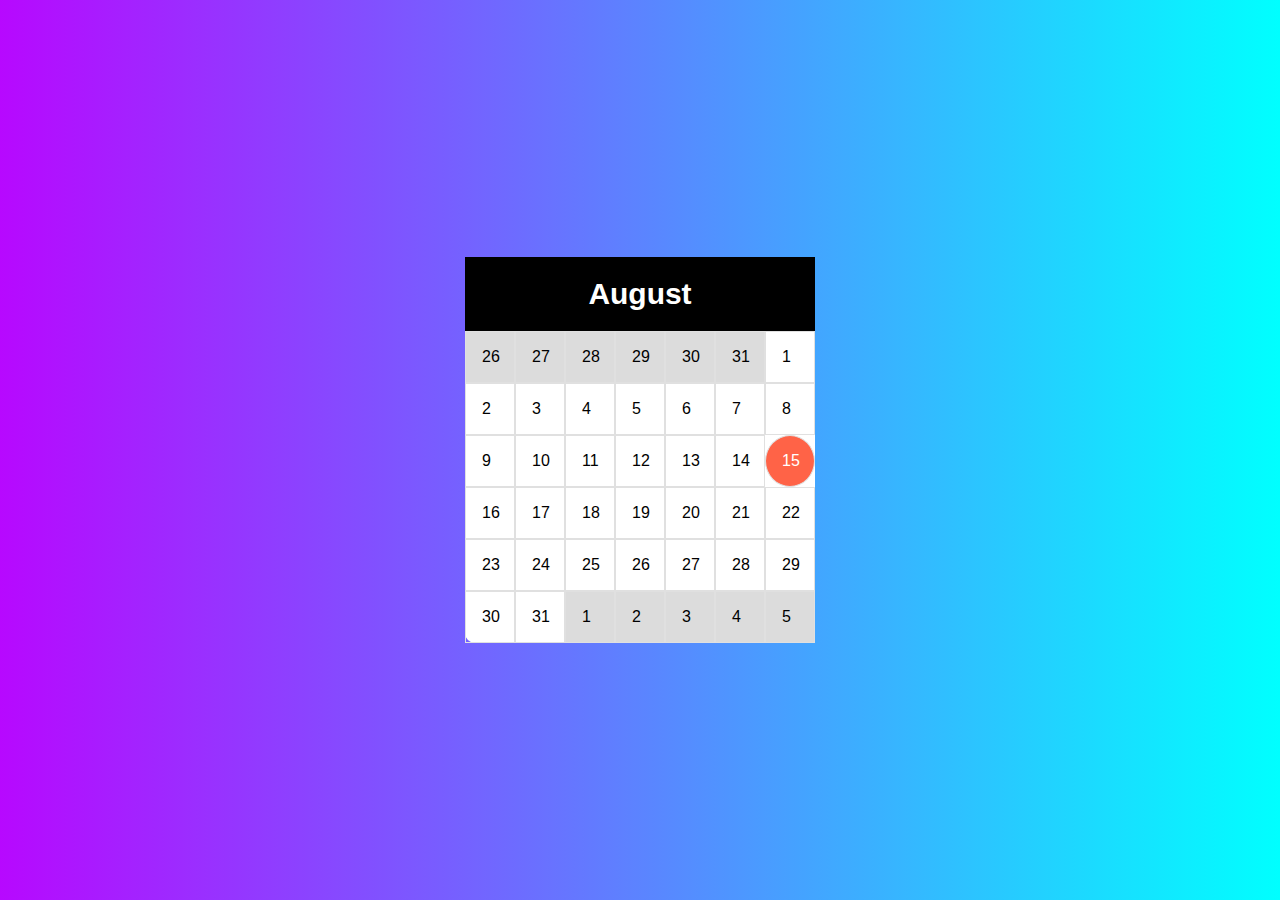
<file: calendar/index.html>
<!DOCTYPE html>
<html lang="en">
  <head>
    <meta charset="UTF-8" />
    <meta name="viewport" content="width=device-width, initial-scale=1.0" />
    <link rel="stylesheet" href="style.css" />
    <title>calendar</title>
  </head>
  <body>
    <div class="container">
      <div class="calendar">
        <div class="month">
          <h3>August</h3>
        </div>
        <div class="date">
          <span class="disabled">26</span>
          <span class="disabled">27</span>
          <span class="disabled">28</span>
          <span class="disabled">29</span>
          <span class="disabled">30</span>
          <span class="disabled">31</span>
          <span>1</span>
          <span>2</span>
          <span>3</span>
          <span>4</span>
          <span>5</span>
          <span>6</span>
          <span>7</span>
          <span>8</span>
          <span>9</span>
          <span>10</span>
          <span>11</span>
          <span>12</span>
          <span>13</span>
          <span>14</span>
          <span class="active">15</span>
          <span>16</span>
          <span>17</span>
          <span>18</span>
          <span>19</span>
          <span>20</span>
          <span>21</span>
          <span>22</span>
          <span>23</span>
          <span>24</span>
          <span>25</span>
          <span>26</span>
          <span>27</span>
          <span>28</span>
          <span>29</span>
          <span>30</span>
          <span>31</span>
          <span class="disabled">1</span>
          <span class="disabled">2</span>
          <span class="disabled">3</span>
          <span class="disabled">4</span>
          <span class="disabled">5</span>
        </div>
      </div>
    </div>
  </body>
</html>
</file>
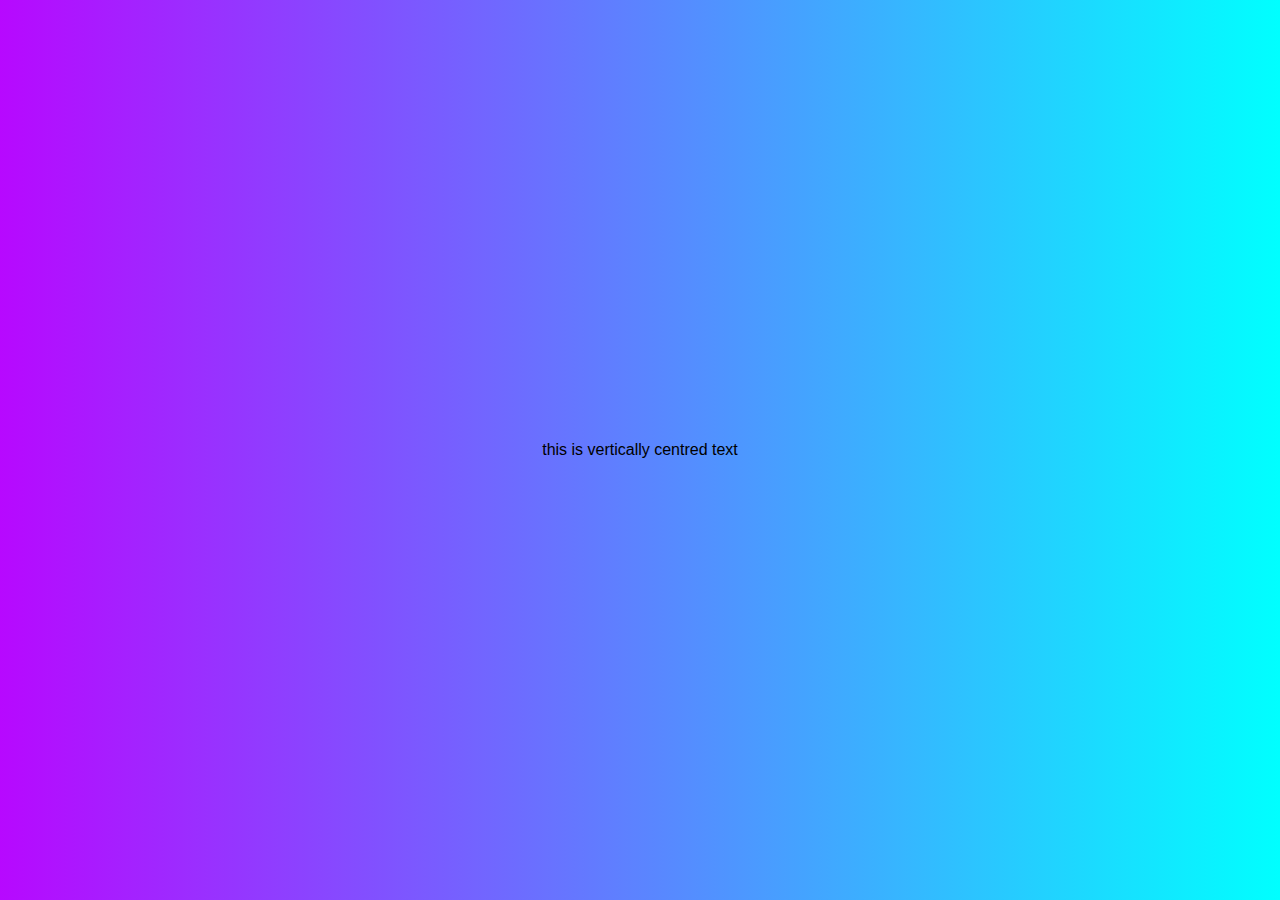
<file: centerText/index.html>
<!DOCTYPE html>
<html lang="en">
<head>
    <meta charset="UTF-8">
    <meta name="viewport" content="width=device-width, initial-scale=1.0">
    <link rel="stylesheet" href="style.css">
    <title>vertical aligning text</title>
</head>
<body>
    <div class="container">
        this is vertically centred text
    </div>
</body>
</html>
</file>
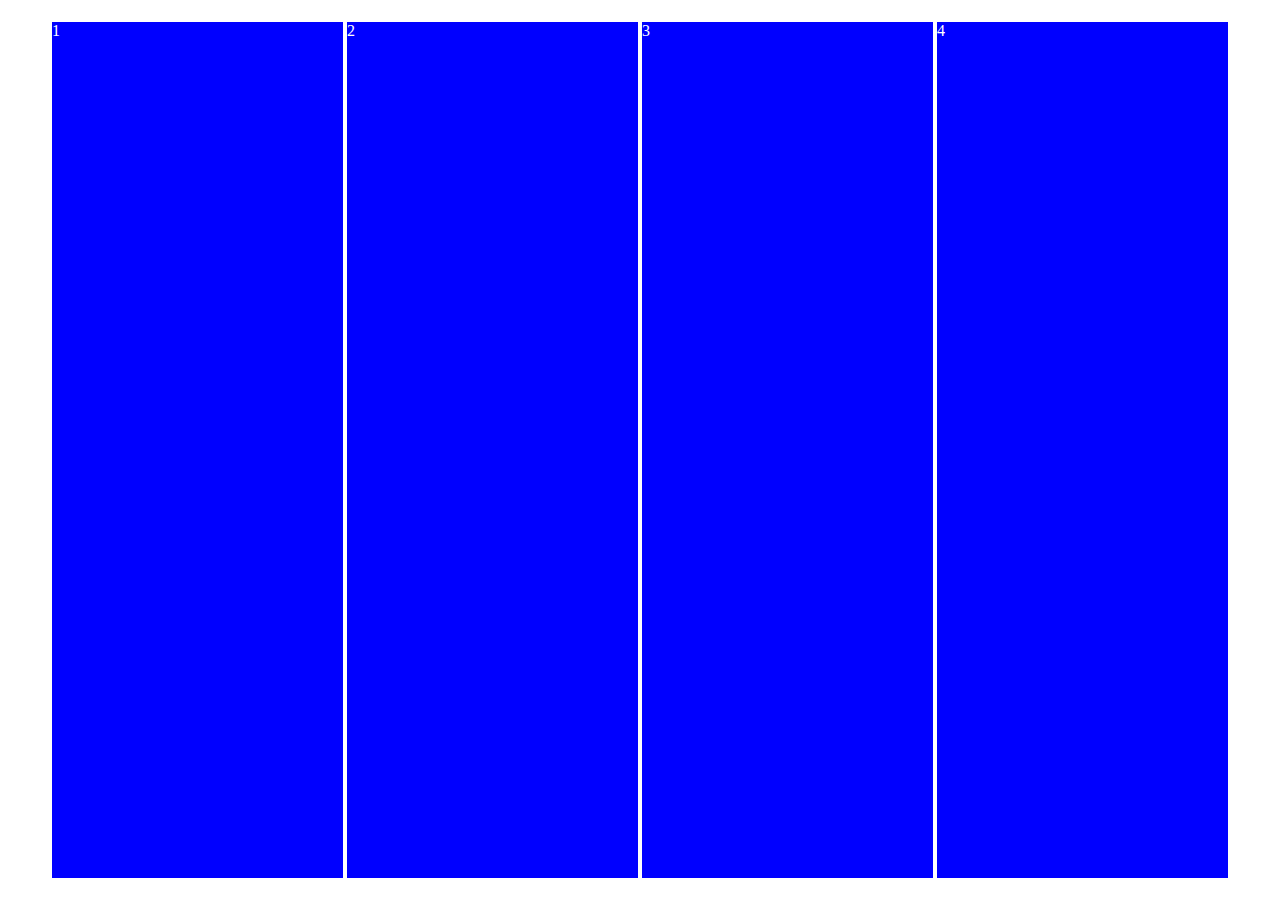
<file: columns/index.html>
<!DOCTYPE html>
<html lang="en">
<head>
    <meta charset="UTF-8">
    <meta name="viewport" content="width=device-width, initial-scale=1.0">
    <title>grid columns</title>
    <link rel="stylesheet" href="style.css">
</head>
<body>
    <div class="container">
        <div class="column">1</div>
        <div class="column">2</div>
        <div class="column">3</div>
        <div class="column">4</div>
    </div>
</body>
</html>
</file>
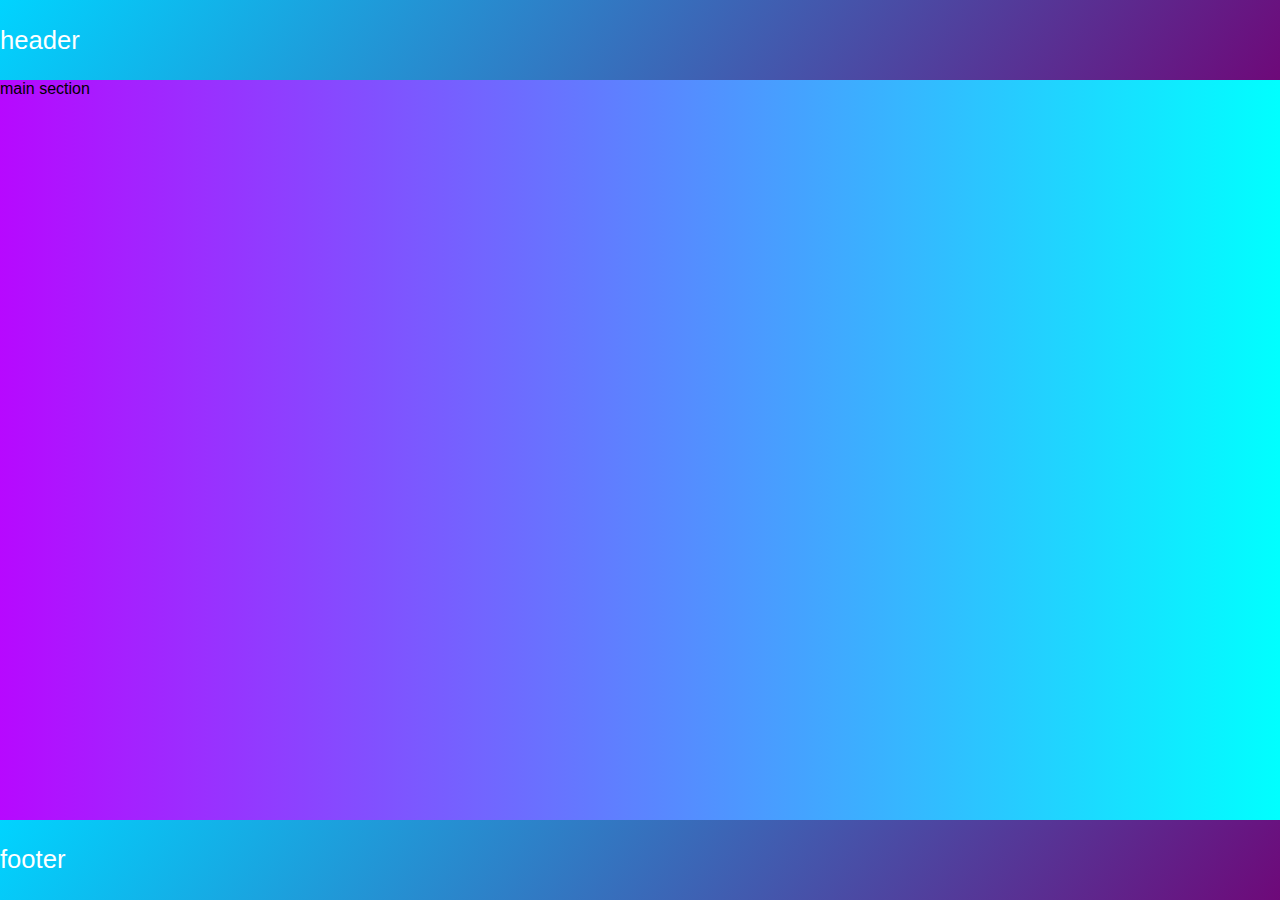
<file: footer/index.html>
<!DOCTYPE html>
<html lang="en">
<head>
    <meta charset="UTF-8">
    <meta name="viewport" content="width=device-width, initial-scale=1.0">
    <link rel="stylesheet" href="style.css">
    <title>footer</title>
</head>
<body>
    <header>
        header
    </header>
    <main>
        main section
    </main>
    <footer>
        footer
    </footer>
</body>
</html>
</file>
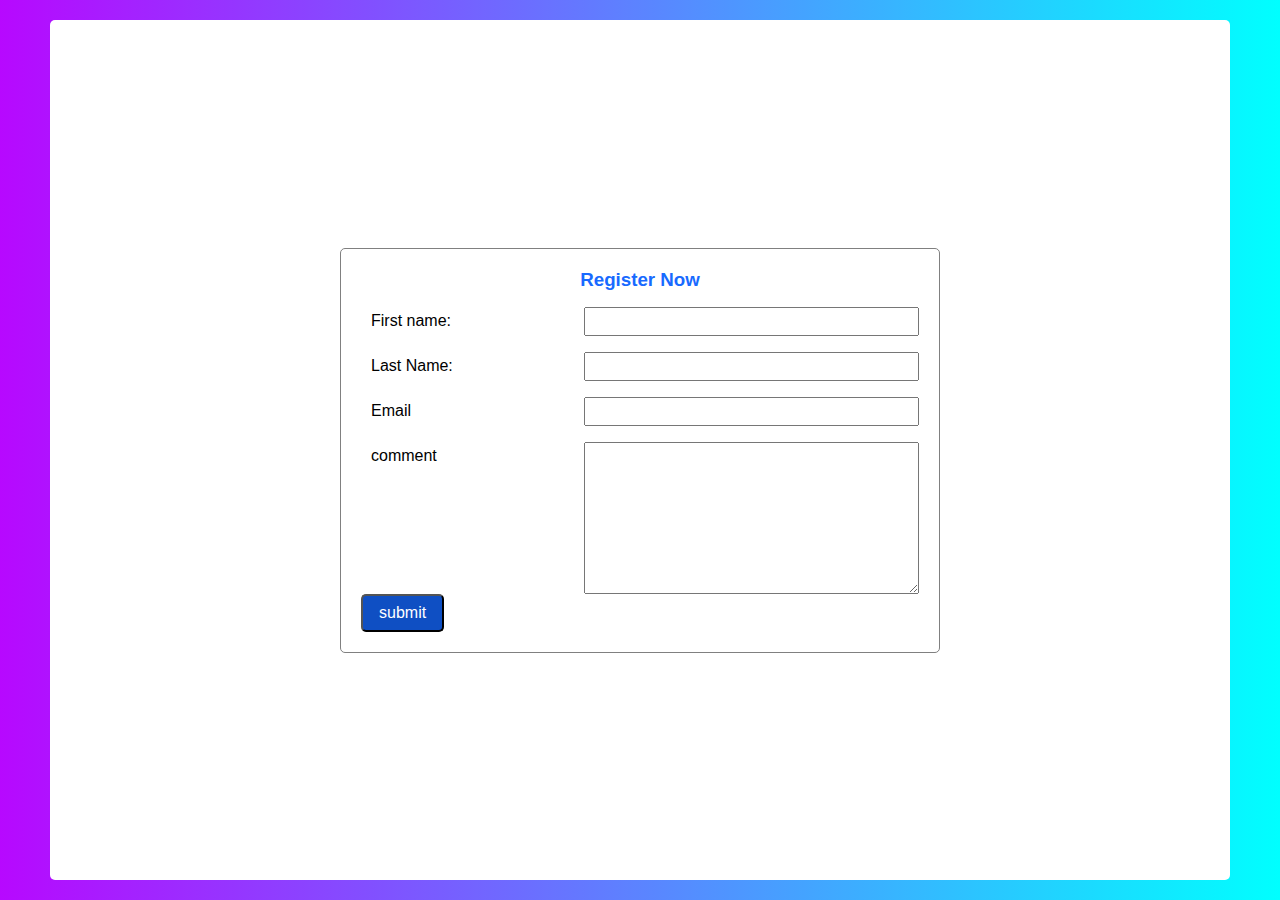
<file: form/index.html>
<!DOCTYPE html>
<html lang="en">
  <head>
    <meta charset="UTF-8" />
    <meta name="viewport" content="width=device-width, initial-scale=1.0" />
    <link rel="stylesheet" href="style.css">
    <title>form</title>
  </head>
  <body>
    <div class="container">
      <form action="">
        <h3>register now</h3>
        <fieldset>
        <div class="form-fields">
          <label for="firstname">First name:</label>
          <input type="text" name="name" id="name" />
          <label for="lastname">Last Name:</label>
          <input type="text" name="lastname" id="lastname" />
          <label for="email">Email</label>
          <input type="email" name="email" id="email" />
          <label for="comment">comment</label>
          <textarea name="comment" id="comment" cols="30" rows="10"></textarea>

        </div>  
        </fieldset>
        <button type="button">submit</button>
      </form>
    </div>
  </body>
</html>
</file>
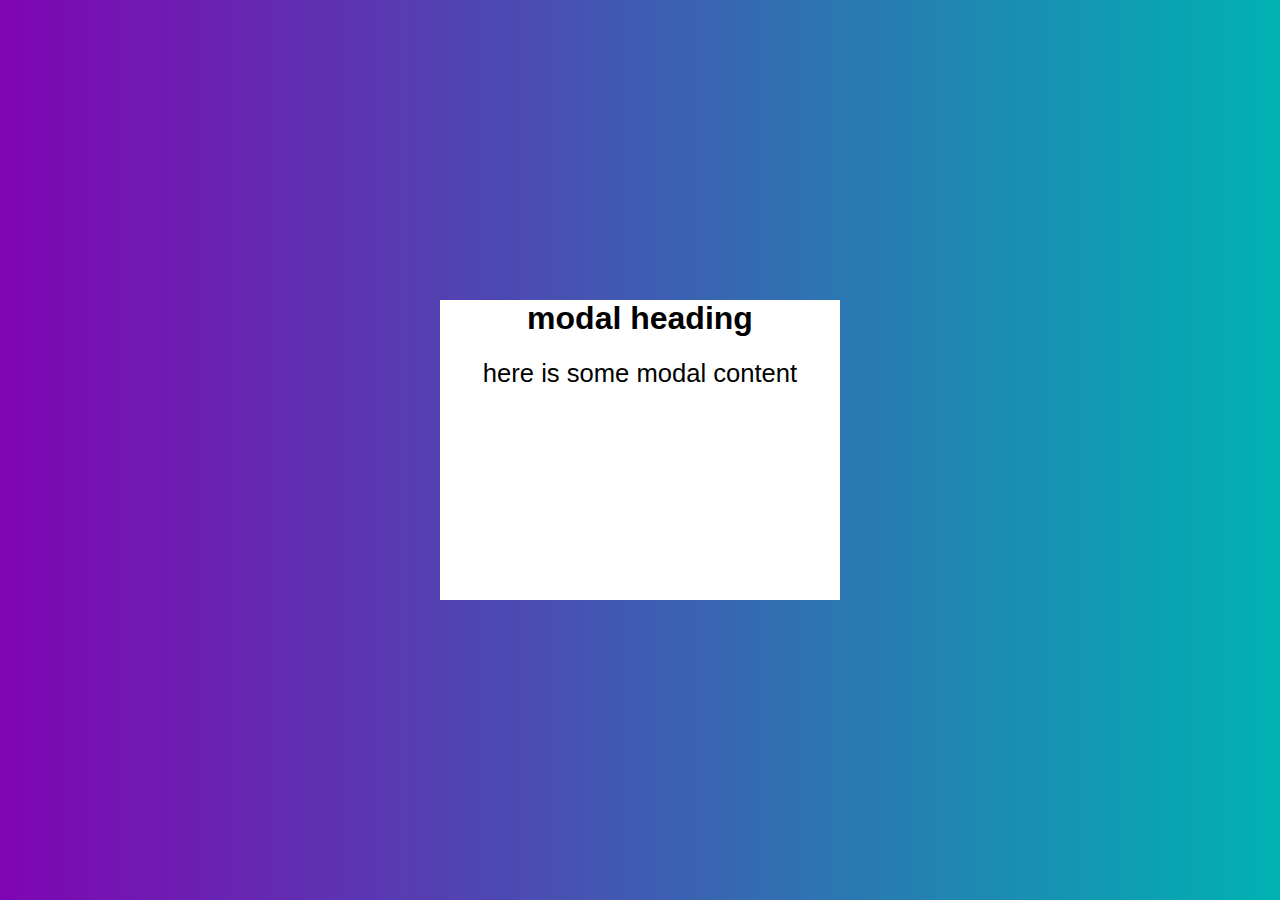
<file: modal/index.html>
<!DOCTYPE html>
<html lang="en">
<head>
    <meta charset="UTF-8">
    <meta name="viewport" content="width=device-width, initial-scale=1.0">
    <link rel="stylesheet" href="style.css">
    <title>modal</title>
</head>
<body>
    <div class="overlay">
        <div class="modal-container">
            <section class="modal-content">
                <h1>modal heading</h1>
                <p>here is some modal content</p>
            </section>
        </div>
    </div>
</body>
</html>
</file>
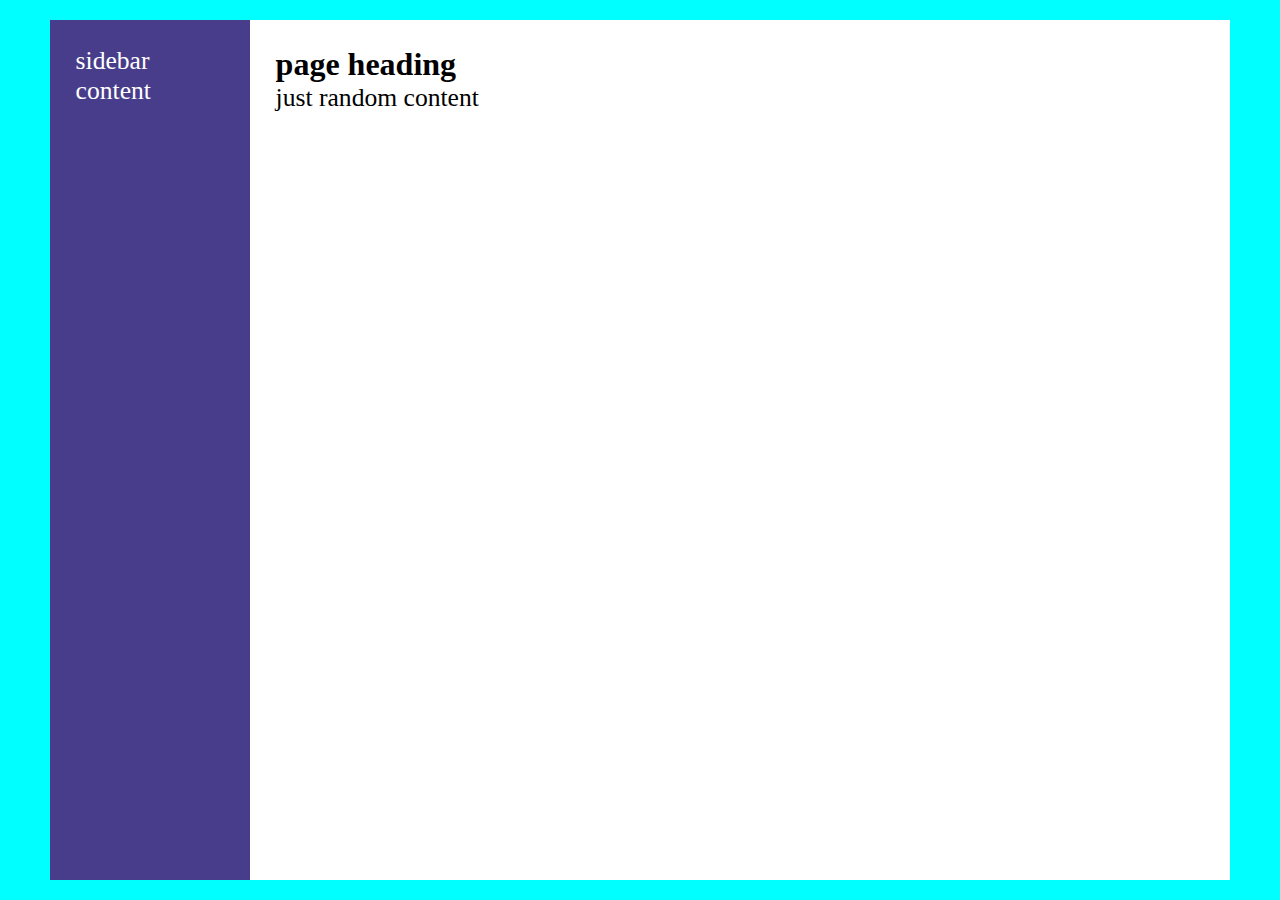
<file: sidebar/index.html>
<!DOCTYPE html>
<html lang="en">
<head>
    <meta charset="UTF-8">
    <meta name="viewport" content="width=device-width, initial-scale=1.0">
    <link rel="stylesheet" href="style.css">
    <title>sidebar example</title>
</head>
<body>
    <body>
        <main>
            <aside>
                sidebar content
            </aside>
            <section>
                <h1>page heading</h1>
                <p> just random content</p>
            </section>
        </main>
    </body>
</body>
</html>
</file>
<file: calendar/style.css>
@import "../100vh.css";

.container{
    display: flex;
    justify-content: center;
    align-items: center;
    height: 100%;

}

.calendar{
    background-color: #fff;
    /* border: gray solid 2px; */
    border-radius: 10px;
    border: none;
    display: grid;
    grid-template-rows: auto 1fr;
}

.month{
    background: #000;
    color: #fff;
    font-size: 1.6rem;
    text-align: center;
    padding: 20px 50px;
}

.date{
    display: grid;
    grid-template-columns: repeat(7, 50px);
    /* gap: 1px; */
}

span{
    padding: 1em;
    border: #e0e0e0 1px solid;
}

.active{
    background-color: tomato;
    border-radius: 50%;
    color: #fff;
}

.disabled{
    background-color: gainsboro;
}
</file>
<file: centerText/style.css>
@import "../100vh.css";

.container{
    display: grid;
    align-items: center; 
    /* align-content: center; */
    /* noth will work same */
    text-align: center;
    height: 100%;
}
</file>
<file: columns/style.css>
*{
    margin: 0;
    padding: 0;
    box-sizing: border-box;
}

html{
    height: 100vh;
}

body{
    height: 100%;
    padding: 20px 50px;
}

.container{
    height: 100%;
    display: grid;
    grid-template-columns: repeat(4, 1fr);
    /* align-items: center;  */
}

.column{
    border: 2px solid white;
    color: white;
    background-color: blue;
}
</file>
<file: footer/style.css>
@import "../100vh.css";
body{
    background-color: white;
    padding: 0;
    display: grid;
    grid-template-rows: auto 1fr auto;
}

header, footer{
    font-size: 1.6rem;
    color: white;
    background: rgb(110,9,121);
    background: linear-gradient(308deg, rgba(110,9,121,1) 0%, rgba(0,212,255,1) 100%);
    padding: 1em 0;
}
</file>
<file: form/style.css>
@import "../100vh.css";

.container {
  background-color: white;
  height: 100%;
  padding: 20px 50px;
  display: flex;
  align-items: center;
  justify-content: center;
  border-radius: 5px;
}

form {
  width: 600px;
  padding: 20px;
  border-radius: 5px;
  border: 1px solid gray;
}

input,
label {
  padding: 5px 10px;
}

h3 {
  color: #186aff;
  text-align: center;
  text-transform: capitalize;
  margin-bottom: 1rem;
}

fieldset {
  border: none;
}

.form-fields {
  /* width: 100%; */
  display: grid;
  row-gap: 1rem;
  border-radius: 5px;
  grid-template-columns: 2fr 3fr;
}

button {
  padding: 0.5rem 1rem;
  color: white;
  font-size: 1rem;
  border-radius: 5px;
  outline: none;
  -webkit-tap-highlight-color: red;
  background-color: #0f4fc3;
}
</file>
<file: modal/style.css>
@import "../100vh.css";

body{
    background-image: linear-gradient(to right, blue, aquablue)!important;
}

.overlay{
    display: grid;
    grid: 1fr / 1fr;
    place-items: center center;
    position: fixed;
    top: 0;
    right: 0;
    left: 0;
    bottom: 0;
    background: rgba(0, 0, 0, 0.3);
}

.modal-container{
    background: #fff;
    height: max-content;
    width: 400px;
    height: 300px;
}

.modal-content{
    text-align: center;
}

h1{
    font-size: 2rem;
}

p{
    font-size: 1.6rem;
    margin-top: 1.4rem;
}
</file>
<file: sidebar/style.css>
*, *::after, *::before{
    padding: 0;
    margin: 0;
    box-sizing: border-box;
}

html, body{
    height: 100vh;
}

body{
    height: 100%;
    background-color: aqua;
    padding: 20px 50px;
}

main{
    height: 100%;
    display: grid;
    grid-template-columns: 200px 1fr;
    color: white;
    font-size: 1.6rem;
}

aside, section{
    padding: 1em;
}

aside{
    background-color: darkslateblue;
}

section{
    background-color: white;
    color: black;
}

h1{
    font-size: 2rem;
}
</file>
